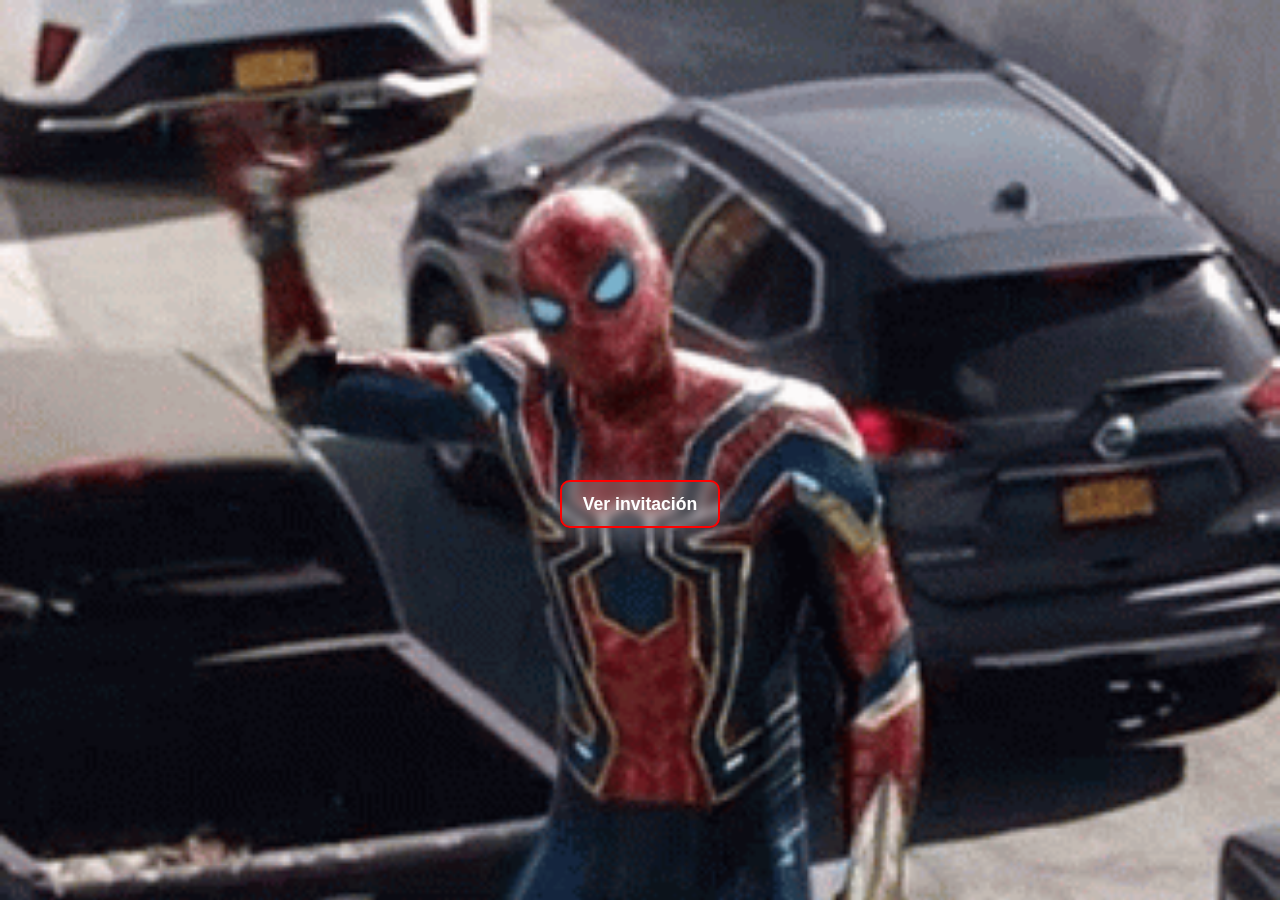
<file: index.html>
<!DOCTYPE html>
<html lang="en">
<head>
    <meta charset="UTF-8">
    <meta http-equiv="X-UA-Compatible" content="IE=edge">
    <meta name="viewport" content="width=device-width, initial-scale=1.0">
    <title>NotInvites</title>
</head>
<style>
    * {
        margin: 0;
        padding: 0;
    }
    body {
        height: 100vh;
        background-image: url(assets/back.gif);
        background-repeat: no-repeat;
        background-size: cover;
    }
    body img {
        width: 100%;
        height: auto;
        position: absolute;
    }
    .button {
        position: relative;
        width: 100%;
        display: flex;
        justify-content: center;
        align-items: center;
    }
    a {
        text-decoration: none;
        color: white;
    }
    button {
        margin-top: 30rem;
        width: 10rem;
        height: 3rem;
        border: none;
        font-size: 1.1rem;
        background: rgba(255, 255, 255, 0.2);
        border-radius: 10px;
        box-shadow: 0 4px 30px rgba(0, 0, 0, 0.1);
        backdrop-filter: blur(4.7px);
        -webkit-backdrop-filter: blur(4.7px);
        border: 2px solid red;
        color: white;
        font-family: Arial, Helvetica, sans-serif;
        font-weight: bold;
        box-shadow: rgba(100, 100, 111, 0.85) 0px 7px 29px 0px;
    }
    button:hover {
        color: white;
        border: 2px solid red;
    }
</style>
<body>
    <div class="button">
        <a href="invitacion.html"><button>Ver invitación</button></a>
    </div>
</body>
</html>
</file>
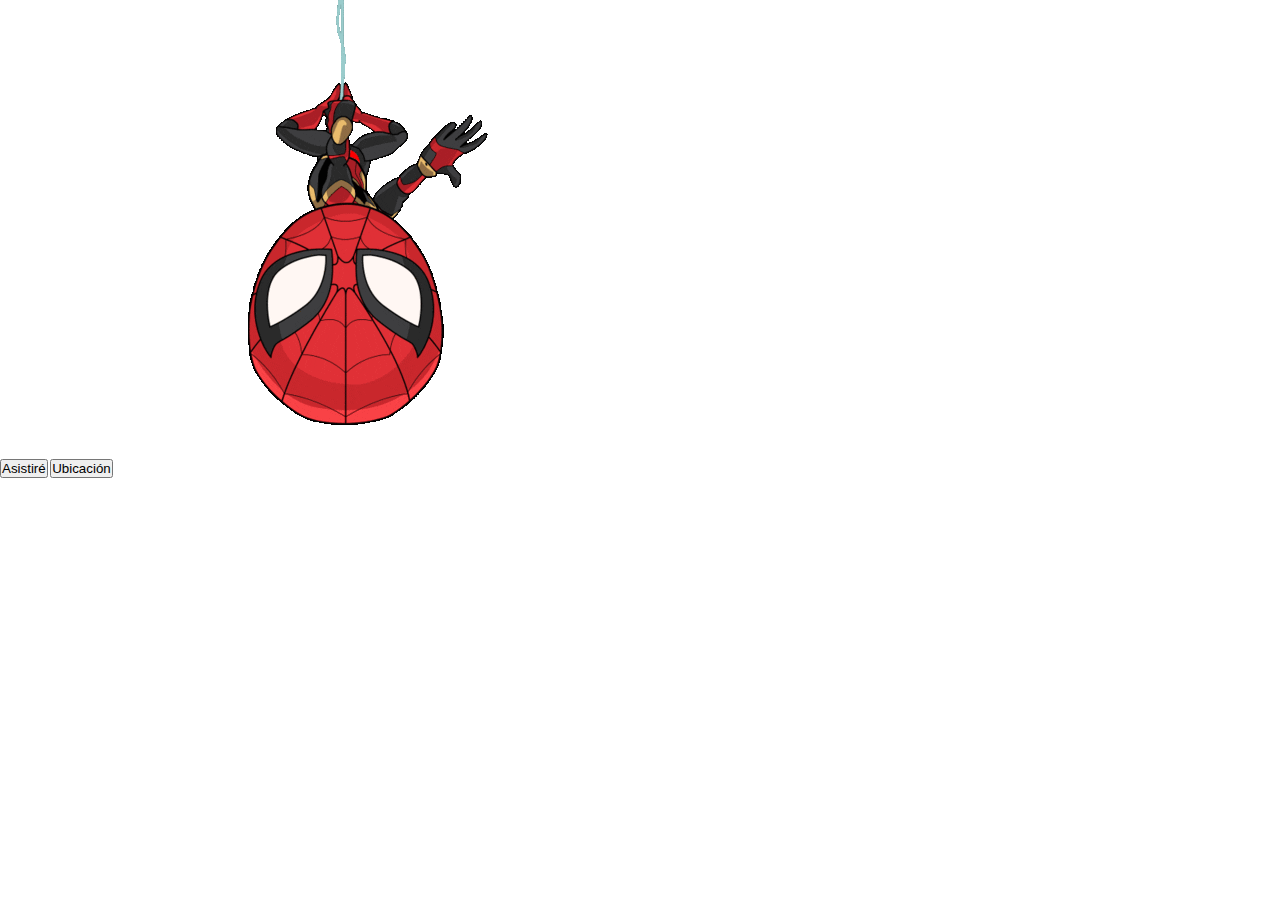
<file: invitacion.html>
<!DOCTYPE html>
<html lang="en">
<head>
    <meta charset="UTF-8">
    <meta http-equiv="X-UA-Compatible" content="IE=edge">
    <meta name="viewport" content="width=device-width, initial-scale=1.0">
    <link rel="stylesheet" href="styles.css">
    <title>NotInvites</title>
</head>
<body>
    <main>
        <div class="buttons-up">
            <a href=""><button>Asistiré</button></a>
            <a href="https://goo.gl/maps/wpJZ6wEJd4h4G3457"><button>Ubicación</button></a>
            <img src="assets/spiderman.gif" alt="">
        </div>
 <!-- 
            <div class="button-down">
            <a href=""><button>Lista de Invitados</button></a>
            </div>
 -->
    </main>
</body>
</html>
</file>
<file: styles.css>
html {
    font-size: 62.5%;
}

* {
    margin: 0;
    padding: 0;
    box-sizing: border-box;
}

@media only screen and (max-width: 600px) {
    body {
        background-image: url(assets/10.png);
        background-repeat: no-repeat;
        background-size: cover;
        background-position: center;
        display: flex;
        align-items: center;
        justify-content: center;
        margin: 4rem;
        height: 100vh;
        width: auto;
    }
    
    main {
        margin-top: 34rem;
        display: flex;
        align-items: center;
        width: 100%;
        flex-direction: column;
    }
    
    .buttons-up {
        width: 100%;
        display: flex;
        justify-content: space-evenly;
        align-items: center;
        width: 100%;
        flex-direction: column;
    }
    
    .buttons-up a button {
        width: 18rem;
        height: 6rem;
        border-radius: 7px;
        letter-spacing: 1px;
        font-size: 1.6rem;
        background: transparent;
        color: white;
        border: none;
        border: 2px solid #3f51b5;
        font-weight: bold;
    }

    .buttons-up a:nth-child(1) {
        margin-bottom: 3rem;
    }


    .buttons-up img {
        width: 9rem;
    }
    
    .list {
        width: 19rem;
        height: 5rem;
        border: none;
        background-color: transparent;
        letter-spacing: 1px;
        font-size: 1.5rem;
        color: white;
        border: 1px solid white;
        margin-bottom: 2rem;
    }
    
    main a {
        text-decoration: none;
        color: black;
    }
    
    
    
    a button:hover {
        background-color:#3f51b5;
        color: white;
    }
}
</file>
